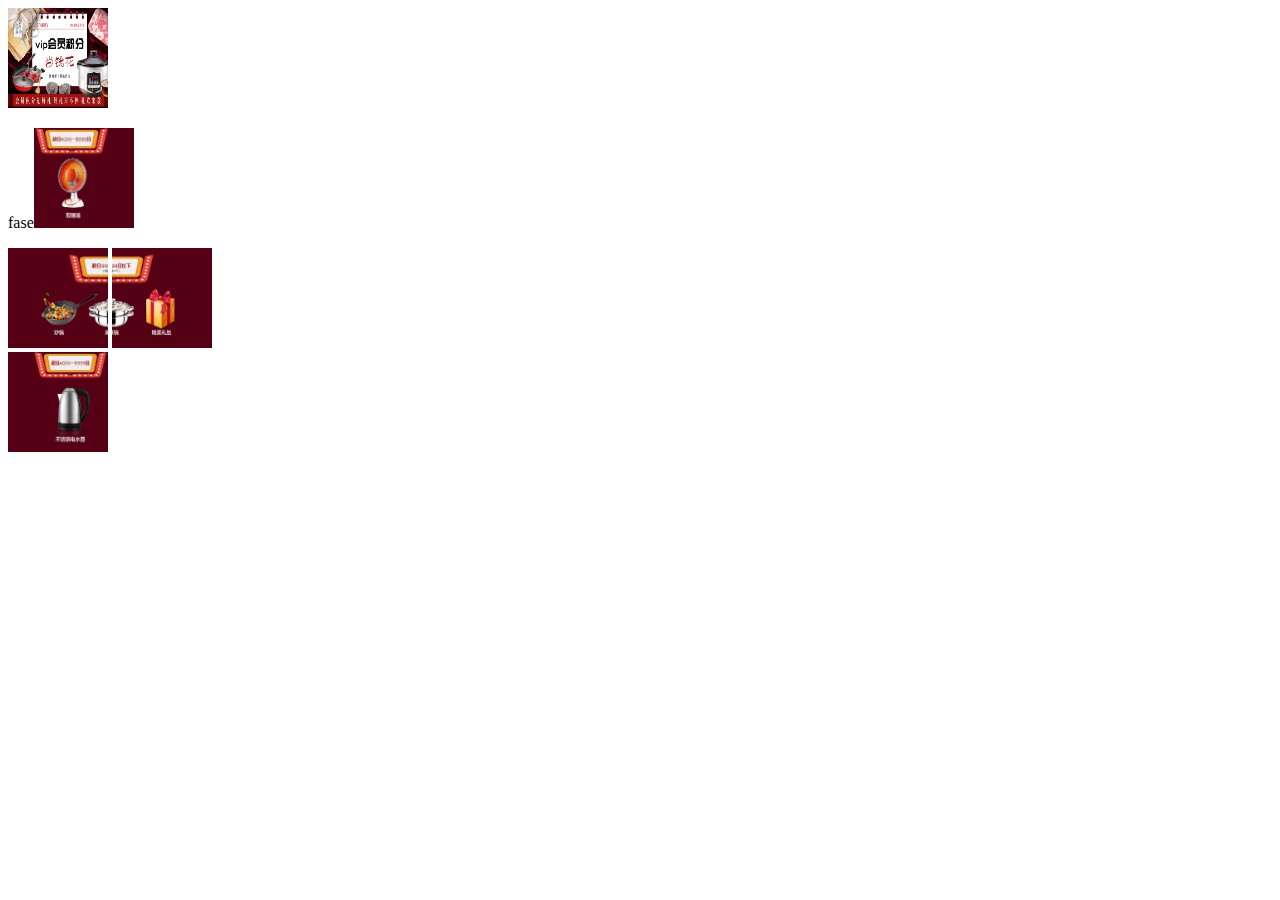
<file: 图片预览/index.html>
<!DOCTYPE html>
<html lang="en">
<head>
    <meta charset="UTF-8">
    <meta name="viewport" content="width=device-width, initial-scale=1.0">
    <meta http-equiv="X-UA-Compatible" content="ie=edge">
    <link type="text/css" rel="stylesheet" href="css/customPhotoShow.css" />
    <script src="js/ECF.js"></script>
    <script src="js/customPhotoShow.js"></script>
    <title>Document</title>
    <style>
        #text img,#textPlus img{width:100px;height:100px;}
    </style>
</head>
<body>
    <div id="text">
        <img src="images/1.jpg" />
        <p>fase<img src="images/5.jpg" /></p>
        <img src="images/2.jpg" />
        <img src="images/3.jpg" />
    </div>
    <div id="textPlus">
        <img src="images/4.jpg" />
    </div>
    <script type="text/javascript">
        new customPhotoShow('text');
        new customPhotoShow('textPlus');
    </script>
</body>
</html>
</file>
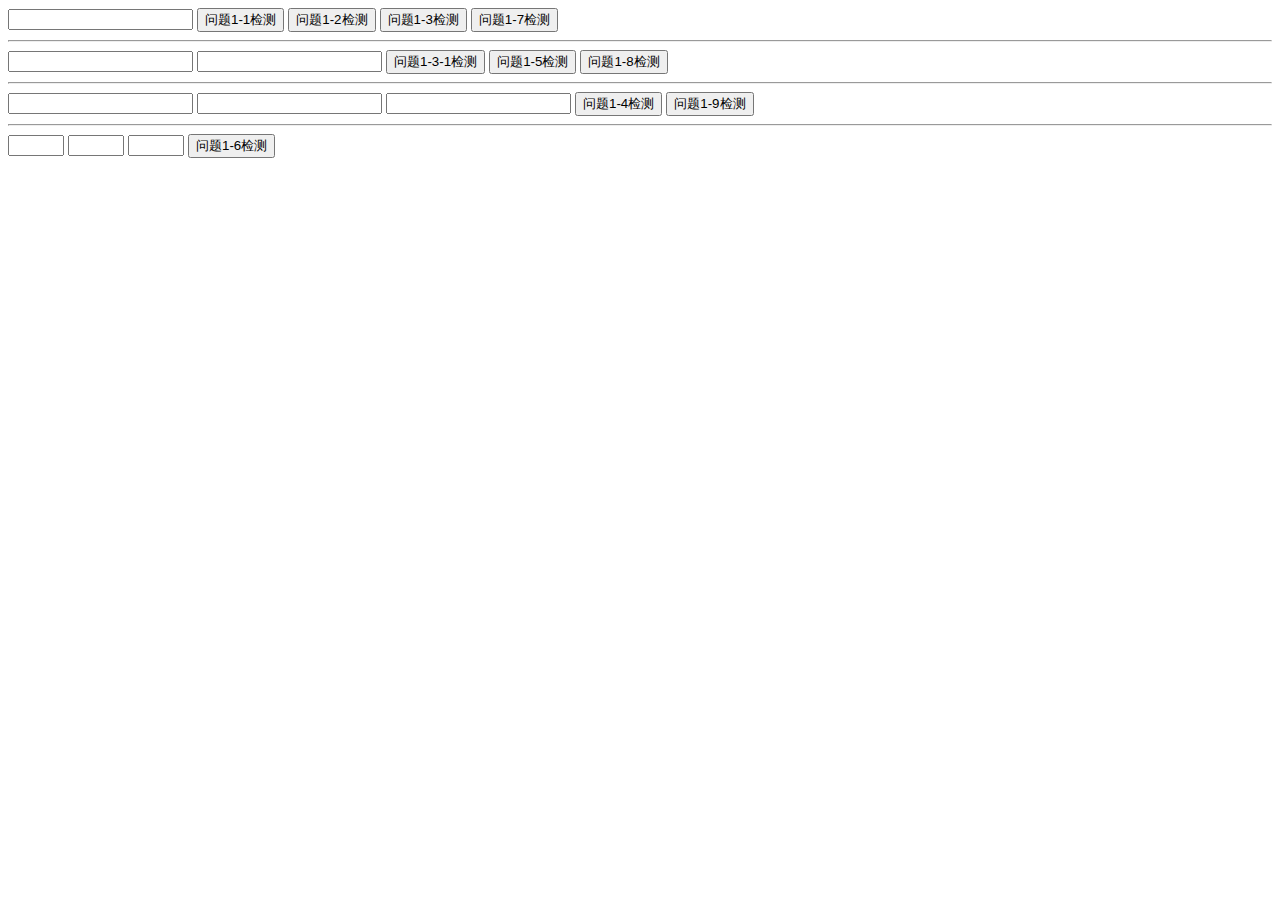
<file: practice.html>
<!DOCTYPE html>
<html lang="en">
<head>
    <meta charset="UTF-8">
    <meta name="viewport" content="width=device-width, initial-scale=1.0">
    <meta http-equiv="X-UA-Compatible" content="ie=edge">
    <title>Document</title>
    <script> 
        var _input = document.getElementsByTagName('input');      
        function ifBiggerThanTen(){    
            var num = _input[0].value;        
            if(num>10){
                alert(++num);
            }else{
                alert('数字不大于10');
            }
        };
        function isOdd(){
            var num = _input[0].value;  
            if(num%2==0){
                alert('数字是偶数');
            }else{
                alert('数字是奇数');
            }
        };
        function isPlus(){
            var num = _input[0].value;  
            if(num>0){
                alert('数字是正数');
            }else if(num==0){
                alert('数字0既不是正数也不是负数');
            }else{
                alert('数字是负数');
            }
        };
        function getAbs(){
            var num1 = _input[1].value,
                num2 = _input[2].value;
            alert('两个数的绝对值是：'+ Math.abs(num1-num2));
        };
        function getMaxMin(){
            var num1 = _input[3].value,
                num2 = _input[4].value,
                num3 = _input[5].value;
            alert('最大值：'+Math.max(num1,num2,num3)+'；最小值：'+Math.min(num1,num2,num3));
        };
        function getNextTime(){
            var hour = parseInt(_input[6].value),
                minu = parseInt(_input[7].value),
                sec = parseInt(_input[8].value);            
            if(sec==59){
                sec = 0;
                if(minu==59){
                    minu = 0;
                    if(hour==23){
                        hour = 0;
                    }else{
                        hour++;
                    }
                }else{
                    minu++;
                }
            }else{
                sec++;
            }
            if(hour<10){hour = '0'+hour;}
            if(minu<10){minu = '0'+minu;}
            if(sec<10){sec = '0'+sec;}
            alert('下一秒的时间是：'+hour+':'+minu+':'+sec);            
        };
        function isLeapYear(){
            var year = parseInt(_input[0].value);
            if((year%4==0)&&(year%100!=0)||(year%400==0)){
                alert(year+'年是闰年');
            }else{
                alert(year+'年不是闰年');
            }
        };
        function isFat(){
            var height = parseInt(_input[1].value),
                weight = parseInt(_input[2].value),
                flag = weight-(height-108)*2;
            if(flag>10){
                alert('体重太重了，需要减肥！');
            }else{
                alert('体重太轻~');
            }
        };
        function isTriangle(){
            var a = parseInt(_input[3].value),
                b = parseInt(_input[4].value),
                c = parseInt(_input[5].value),
                direction = (a+b>c)&&(a+c>b)&&(b+c>a)&&(Math.abs(a-b)<c)&&(Math.abs(a-c)<b)&&(Math.abs(b-c)<a);
            if(direction){
                alert('可以构成三角形');
            }else{
                alert('不能构成三角形');
            }
        };
        function guessGame(){
            var a = Math.floor(Math.random()*9+1),
                b = Math.floor(Math.random()*9+1),
                x = parseInt(_input[1].value),
                y = parseInt(_input[2].value);
            if(x==a&&y==b){
                alert('中奖号：'+a+b+'；恭喜您，中奖了！￥1000');
            }else if(x==b&&y==a){
                alert('中奖号：'+a+b+'；顺序不对！￥300');
            }else if(x==a||y==b||x==b||y==a){
                alert('中奖号：'+a+b+'；只匹配成功一个数字！￥50');
            }else{
                alert('中奖号：'+a+b+'；抱歉，没有中奖');
            }
        };
    </script>
</head>
<body>
    <div>
        <input type="text" />
        <button onclick="ifBiggerThanTen()">问题1-1检测</button>
        <button onclick="isOdd()">问题1-2检测</button>
        <button onclick="isPlus()">问题1-3检测</button>        
        <button onclick="isLeapYear()">问题1-7检测</button>
    </div>
    <hr />
    <div>
        <input type="text" />
        <input type="text" />
        <button onclick="getAbs()">问题1-3-1检测</button>
        <button onclick="guessGame()">问题1-5检测</button>
        <button onclick="isFat()">问题1-8检测</button>
    </div>
    <hr />
    <div>
        <input type="text" />
        <input type="text" />
        <input type="text" />
        <button onclick="getMaxMin()">问题1-4检测</button>
        <button onclick="isTriangle()">问题1-9检测</button>
    </div>
    <hr />
    <div>
        <input type="number" max="23" min="0" />
        <input type="number" max="59" min="0" />
        <input type="number" max="59" min="0" />
        <button onclick="getNextTime()">问题1-6检测</button>
    </div>
</body>
</html>
</file>
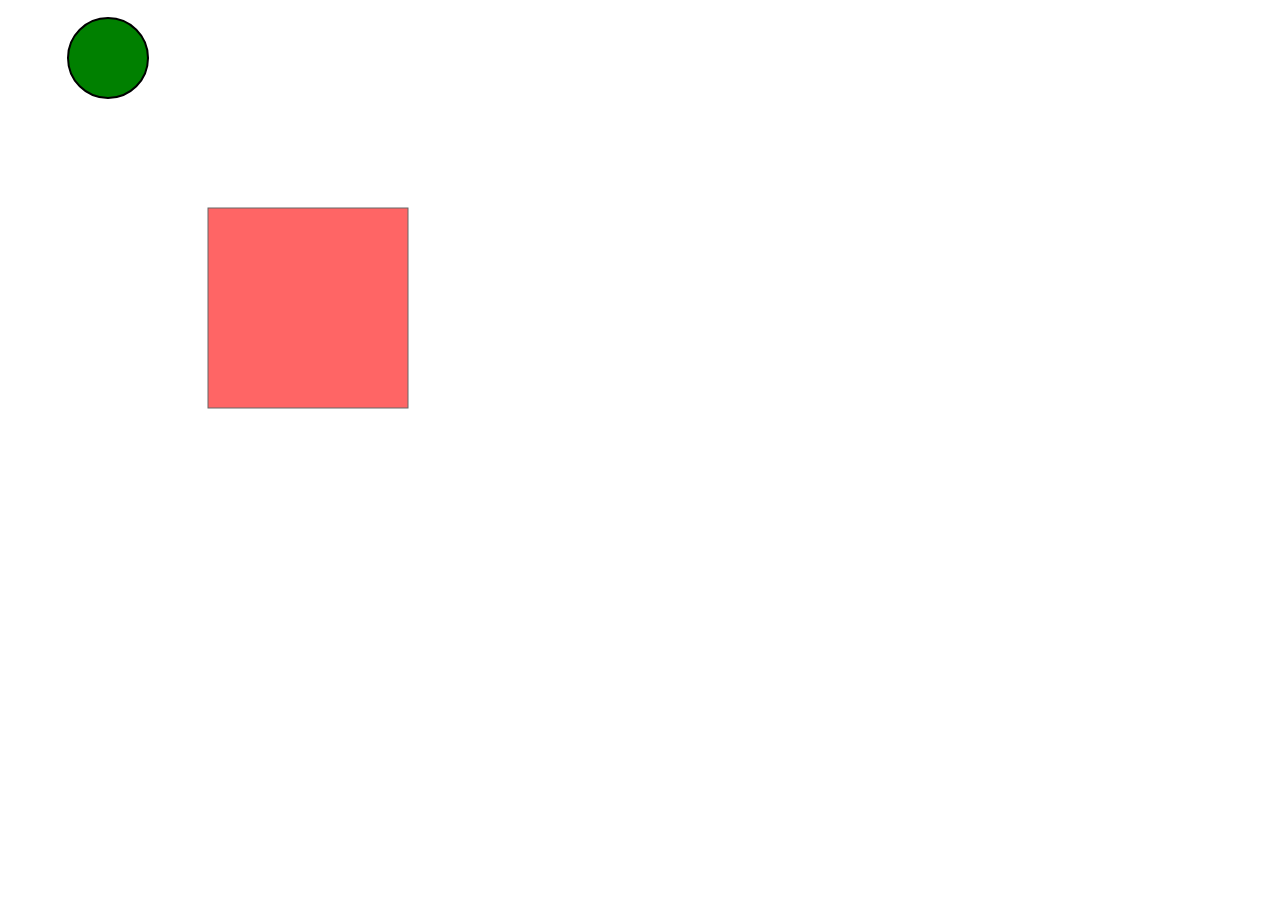
<file: test.html>
<!DOCTYPE html>
<html>
	<head>
		<meta charset="UTF-8">
	    <meta name="viewport" content="width=device-width, initial-scale=1, maximum-scale=1, minimum-scale=1, user-scalable=no">
	    <script type="text/javascript" src="jquery-1.8.2.min.js" ></script>
	    <title>svg学习</title>
	</head>
	<body>
		<embed src="circle.svg" width="1000" height="600"></embed>
	</body>
</html>
</file>
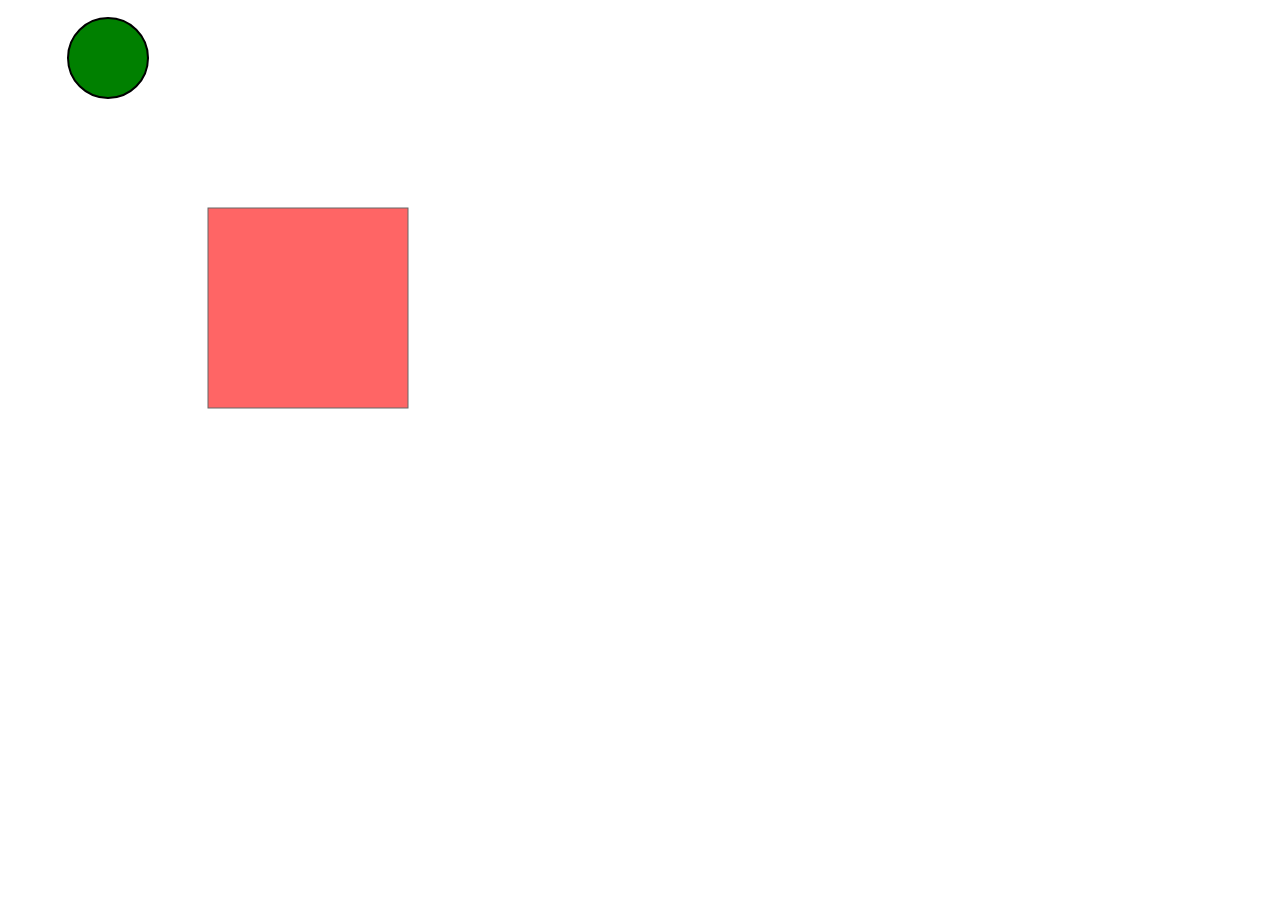
<file: svg/test.html>
<!DOCTYPE html>
<html>
	<head>
		<meta charset="UTF-8">
	    <meta name="viewport" content="width=device-width, initial-scale=1, maximum-scale=1, minimum-scale=1, user-scalable=no">
	    <script type="text/javascript" src="../js/jquery-1.8.2.min.js" ></script>
	    <title>svg学习</title>
	</head>
	<body>
		<embed src="circle.svg" width="1000" height="600"></embed>
	</body>
</html>
</file>
<file: 图片预览/css/customPhotoShow.css>
.custom-photo-shadow *{padding:0;margin:0;font-family:'Microsoft YaHei',Helvetica,Arial,Verdana,sans-serif;-webkit-box-sizing:border-box;-moz-box-sizing:border-box;box-sizing:border-box;}
.custom-photo-shadow{position:fixed;left:0;right:0;bottom:0;top:0;z-index:9999;background:#000;}
.custom-photo-shadow .custom-photo-header{position:absolute;left:0;top:0;right:0;padding:10px;background:rgba(0,0,0,0.4);z-index:2;}
.custom-photo-shadow .custom-photo-header ul{display:inline-block;vertical-align:middle;}
.custom-photo-shadow .custom-photo-header ul li{display:inline-block;vertical-align:middle;font-size:12px;color:#fff;}
.custom-photo-shadow .custom-photo-header em{float:right;font-size:30px;font-style:normal;color:#fff;margin-top:-10px;cursor:pointer;}
.custom-photo-shadow .custom-photo-main{position:absolute;top:0;left:0;right:0;bottom:0;display:table-cell;text-align:center;overflow:hidden;}
.custom-photo-shadow .custom-photo-main img{max-width:100%;max-height:100%;vertical-align:middle;}
.custom-photo-shadow .cps-left,.custom-photo-shadow .cps-right{position:absolute;top:50%;width:40px;height:40px;z-index:2;margin-top:-20px;}
.custom-photo-shadow .cps-left{left:10px;background:url(../images/arrow.png) no-repeat;background-position:0 0;}
.custom-photo-shadow .cps-right{right:10px;background:url(../images/arrow.png) no-repeat;background-position:-40px 0;}
</file>
